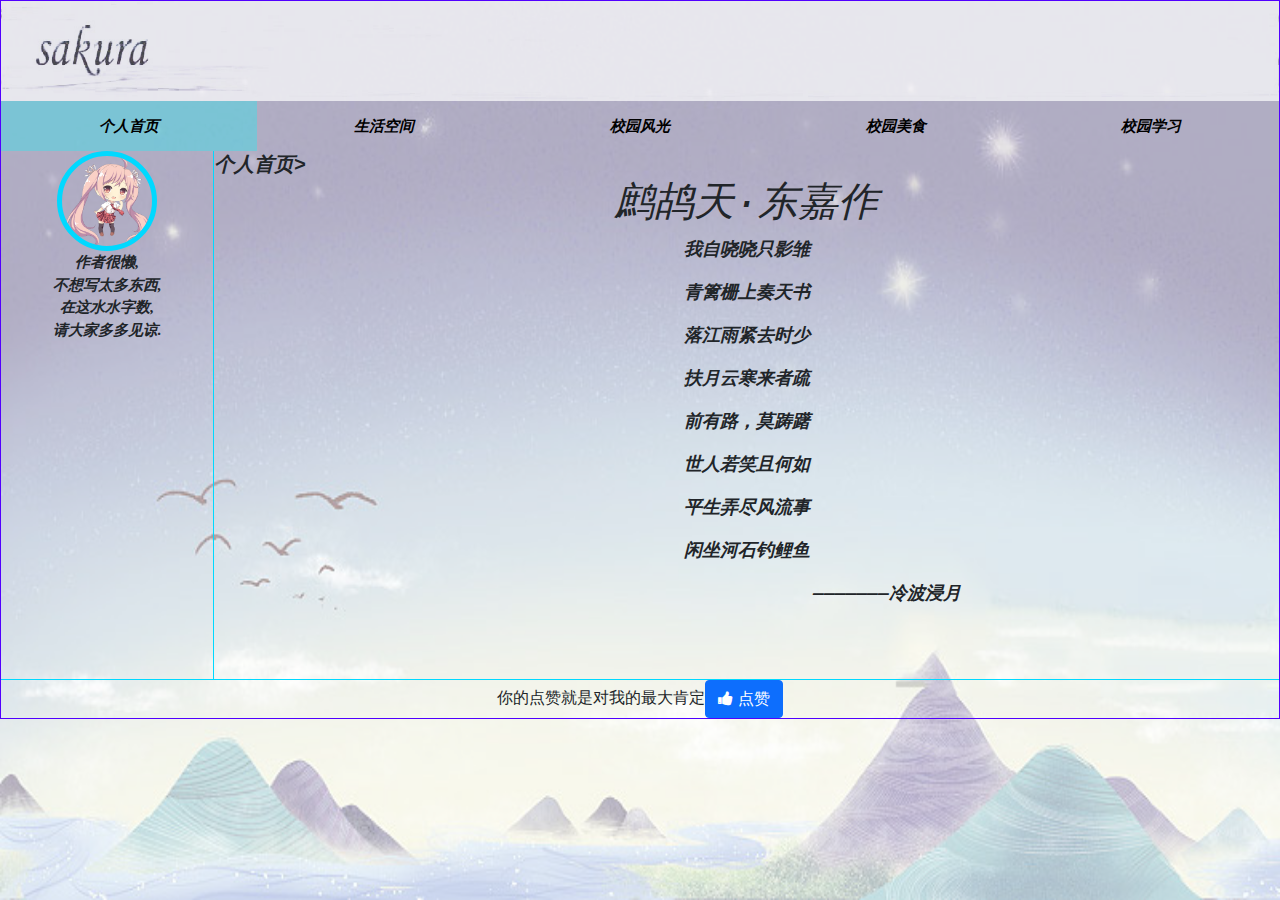
<file: index.html>
<!DOCTYPE html>
<html lang="en">
  <head>
    <meta charset="UTF-8" />
    <meta http-equiv="X-UA-Compatible" content="IE=edge" />
    <meta name="viewport" content="width=device-width, initial-scale=1.0" />
    <link rel="stylesheet" href="css/bootstrap.min.css" />
    <link
      rel="stylesheet"
      href="css/font-awesome-4.7.0/css/font-awesome.min.css"
    />
    <link rel="stylesheet" href="css/style-index.css" />
    <script src="js/jquery.min.js"></script>
    <script src="js/index-js.js"></script>
    <title>webpages</title>
  </head>

  <body>
    <div class="background"></div>
    <div id="container">
      <div id="header">
        <img src="images/header.jpg" id="header-img" alt="logo" />
      </div>
      <div id="nav">
        <a href="#" id="first">个人首页</a>
        <a href="#" id="second">生活空间</a>
        <a href="#" id="third">校园风光</a>
        <a href="#" id="fourth">校园美食</a>
        <a href="#" id="fifth">校园学习</a>
      </div>
      <div id="main">
        <div class="left">
          <div class="top">
            <img src="images/logo.png" id="top-img" alt="" />
          </div>
          <div class="introduce">
            <span>作者很懒,</span>
            <span>不想写太多东西,</span>
            <span>在这水水字数,</span>
            <span>请大家多多见谅.</span>
          </div>
        </div>
        <div class="right">
          <section id="one">
            <div class="first">
              <div class="head">个人首页></div>
              <div class="mid">
                <div class="text">
                  <h1>鹧鸪天·东嘉作</h1>
                  <p>我自哓哓只影雏</p>
                  <p>青篱栅上奏天书</p>
                  <p>落江雨紧去时少</p>
                  <p>扶月云寒来者疏</p>
                  <p>前有路，莫踌躇</p>
                  <p>世人若笑且何如</p>
                  <p>平生弄尽风流事</p>
                  <p>闲坐河石钓鲤鱼</p>
                  <p id="author">&nbsp———————冷波浸月</p>
                </div>
              </div>
            </div>
          </section>
          <section id="two">
            <div class="second">
              <div class="head">生活空间></div>
              <div class="mid">
                <div id="box1">
                  <ul class="z">
                    <li class="t"></li>
                    <li class="t"></li>
                    <li class="t"></li>
                    <li class="t"></li>
                    <li class="t"></li>
                    <li class="t"></li>
                    <li class="t"></li>
                    <li class="t"></li>
                    <li class="t"></li>
                  </ul>
                </div>
                <iframe
                  src="./html/index1.html"
                  frameborder="0"
                  scrolling="no"
                  width="100%"
                  height="500px"
                ></iframe>
              </div>
            </div>
          </section>
          <section id="three">
            <div class="third">
              <div class="head">校园风光></div>
              <div class="mid">
                <iframe
                  src="./html/index2.html"
                  frameborder="0"
                  scrolling="no"
                  width="100%"
                  height="500px"
                ></iframe>
              </div>
            </div>
          </section>
          <section id="four">
            <div class="fourth">
              <div class="head">校园美食></div>
              <div class="mid">
                <iframe
                  src="./html/index3.html"
                  frameborder="0"
                  width="100%"
                  height="500px"
                ></iframe>
              </div>
            </div>
          </section>
          <section id="five">
            <div class="fifth">
              <div class="head">校园学风></div>
              <div class="mid">
                <iframe
                  src="html/index4.html"
                  frameborder="0"
                  scrolling="no"
                  width="100%"
                  height="500px"
                ></iframe>
              </div>
            </div>
          </section>
        </div>
      </div>
      <div id="footer">
        <span
          >你的点赞就是对我的最大肯定<button id="btn" class="btn btn-primary">
            <i class="fa fa-thumbs-up"></i> 点赞
          </button>
        </span>
      </div>
    </div>
  </body>
</html>
</file>
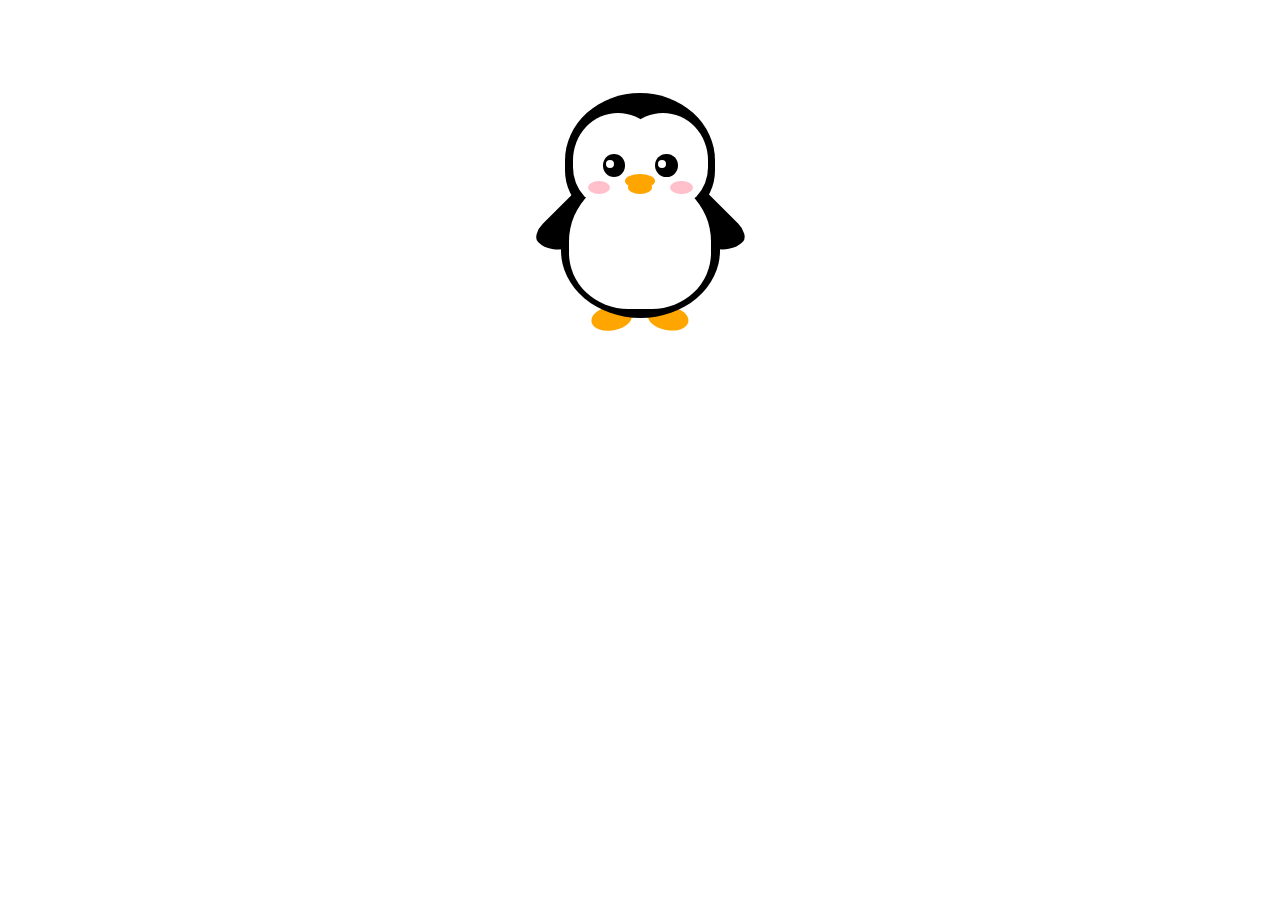
<file: html/index1.html>
<!doctype html>
<html>

<head>
    <style>
        .penguin {
            --penguin-skin: gray;
            position: relative;
            margin: auto;
            display: block;
            margin-top: 5%;
            width: 300px;
            height: 300px;
        }

        .penguin-top {
            top: 10%;
            left: 25%;
            background: black;
            width: 50%;
            height: 45%;
            border-radius: 70% 70% 60% 60%;
        }

        .penguin-bottom {
            top: 40%;
            left: 23.5%;
            background: black;
            width: 53%;
            height: 45%;
            border-radius: 70% 70% 100% 100%;
        }

        .right-hand {
            top: 0%;
            left: -5%;
            background: black;
            width: 30%;
            height: 60%;
            border-radius: 30% 30% 120% 30%;
            transform: rotate(45deg);
            z-index: -1;
        }

        .left-hand {
            top: 0%;
            left: 75%;
            background: black;
            width: 30%;
            height: 60%;
            border-radius: 30% 30% 30% 120%;
            transform: rotate(-45deg);
            z-index: -1;
        }

        .right-cheek {
            top: 15%;
            left: 35%;
            background: white;
            width: 60%;
            height: 70%;
            border-radius: 70% 70% 60% 60%;
        }

        .left-cheek {
            top: 15%;
            left: 5%;
            background: white;
            width: 60%;
            height: 70%;
            border-radius: 70% 70% 60% 60%;
        }

        .belly {
            top: 60%;
            left: 2.5%;
            background: white;
            width: 95%;
            height: 100%;
            border-radius: 120% 120% 100% 100%;
        }

        .right-feet {
            top: 85%;
            left: 60%;
            background: orange;
            width: 15%;
            height: 30%;
            border-radius: 50% 50% 50% 50%;
            transform: rotate(-80deg);
            z-index: -2222;
        }

        .left-feet {
            top: 85%;
            left: 25%;
            background: orange;
            width: 15%;
            height: 30%;
            border-radius: 50% 50% 50% 50%;
            transform: rotate(80deg);
            z-index: -2222;
        }

        .right-eye {
            top: 45%;
            left: 60%;
            background: black;
            width: 15%;
            height: 17%;
            border-radius: 50%;
        }

        .left-eye {
            top: 45%;
            left: 25%;
            background: black;
            width: 15%;
            height: 17%;
            border-radius: 50%;
        }

        .sparkle {
            top: 25%;
            left: 15%;
            background: white;
            width: 35%;
            height: 35%;
            border-radius: 50%;
        }

        .blush-right {
            top: 65%;
            left: 15%;
            background: pink;
            width: 15%;
            height: 10%;
            border-radius: 50%;
        }

        .blush-left {
            top: 65%;
            left: 70%;
            background: pink;
            width: 15%;
            height: 10%;
            border-radius: 50%;
        }

        .beak-top {
            top: 60%;
            left: 40%;
            background: orange;
            width: 20%;
            height: 10%;
            border-radius: 50%;
        }

        .beak-bottom {
            top: 65%;
            left: 42%;
            background: orange;
            width: 16%;
            height: 10%;
            border-radius: 50%;
        }

        body {
            background-color: rgba(0, 255, 251, 0);
        }

        .penguin * {
            position: absolute;
        }
    </style>
</head>

<body>
    <div class="penguin">
        <div class="penguin-bottom">
            <div class="right-hand"></div>
            <div class="left-hand"></div>
            <div class="right-feet"></div>
            <div class="left-feet"></div>
        </div>
        <div class="penguin-top">
            <div class="right-cheek"></div>
            <div class="left-cheek"></div>
            <div class="belly"></div>
            <div class="right-eye">
                <div class="sparkle"></div>
            </div>
            <div class="left-eye">
                <div class="sparkle"></div>
            </div>
            <div class="blush-right"></div>
            <div class="blush-left"></div>
            <div class="beak-top"></div>
            <div class="beak-bottom"></div>
        </div>
    </div>
</body>

</html>
</file>
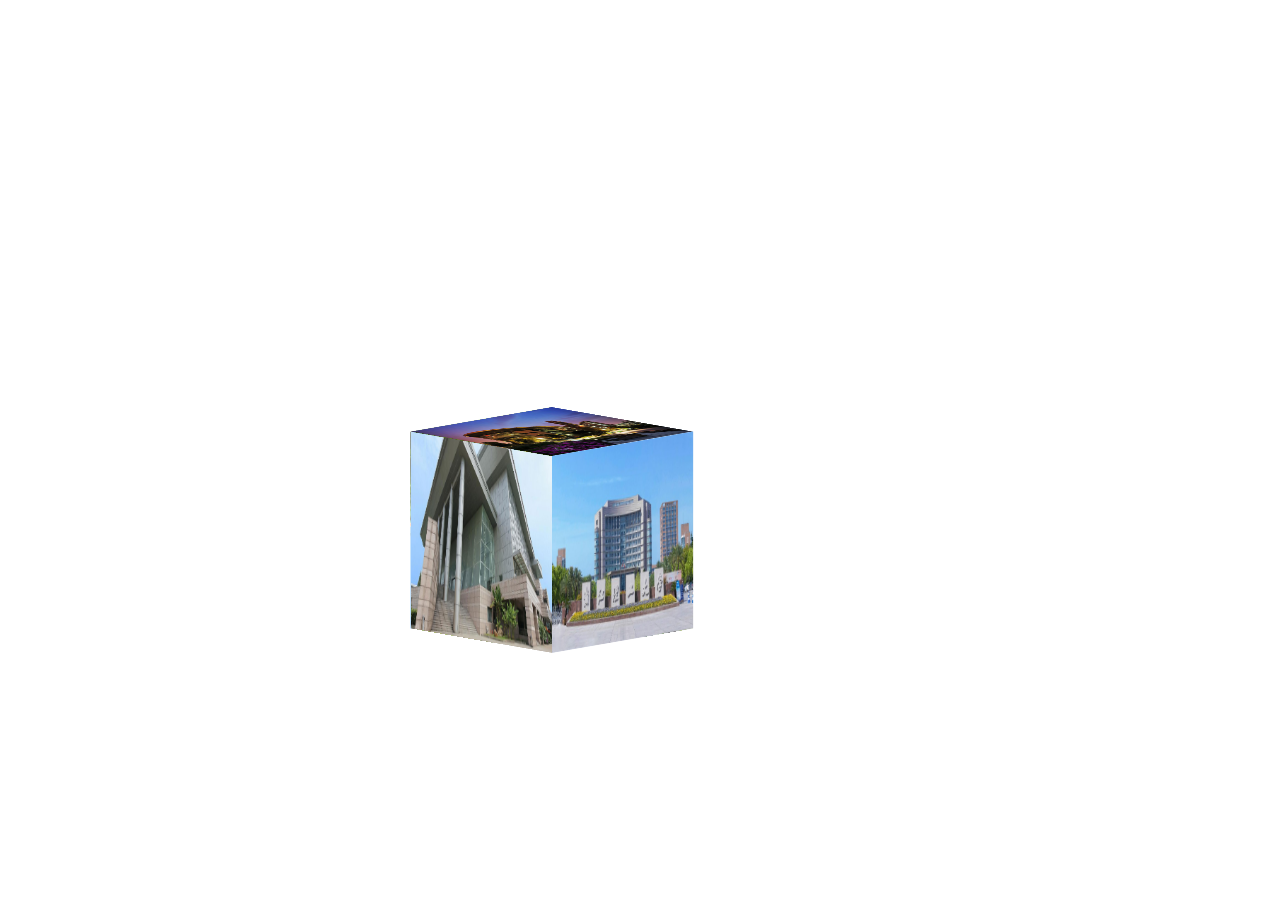
<file: html/index2.html>
<!doctype html>
<html lang="en">

<head>
    <meta charset="UTF-8">
    <meta name="viewport" content="width=device-width, initial-scale=1.0">
    <meta http-equiv='X-UA-Compatible' content='IE=edge'>
    <title>document</title>
    <script src="../js/jquery.min.js"></script>
    <link rel="stylesheet" href="../css/style-index2.css">
</head>

<body>
    <div class="main">
        <div class="cubeBox">
            <ul class="cube">
                <li class="x"><img src="../images/index2-img/index2-1.jpg"></li>
                <li class="x"><img src="../images/index2-img/index2-2.jpg"></li>
                <li class="x"><img src="../images/index2-img/index2-3.jpg"></li>
                <li class="x"><img src="../images/index2-img/index2-4.jpg"></li>
                <li class="x"><img src="../images/index2-img/index2-5.jpg"></li>
                <li class="x"><img src="../images/index2-img/index2-6.jpg"></li>
            </ul>
            <ul class="cube bigCube">
                <li class="x"><img src="../images/index2-img/index2-1.jpg"></li>
                <li class="x"><img src="../images/index2-img/index2-2.jpg"></li>
                <li class="x"><img src="../images/index2-img/index2-3.jpg"></li>
                <li class="x"><img src="../images/index2-img/index2-4.jpg"></li>
                <li class="x"><img src="../images/index2-img/index2-5.jpg"></li>
                <li class="x"><img src="../images/index2-img/index2-6.jpg"></li>
            </ul>
        </div>
    </div>
</body>

</html>
</file>
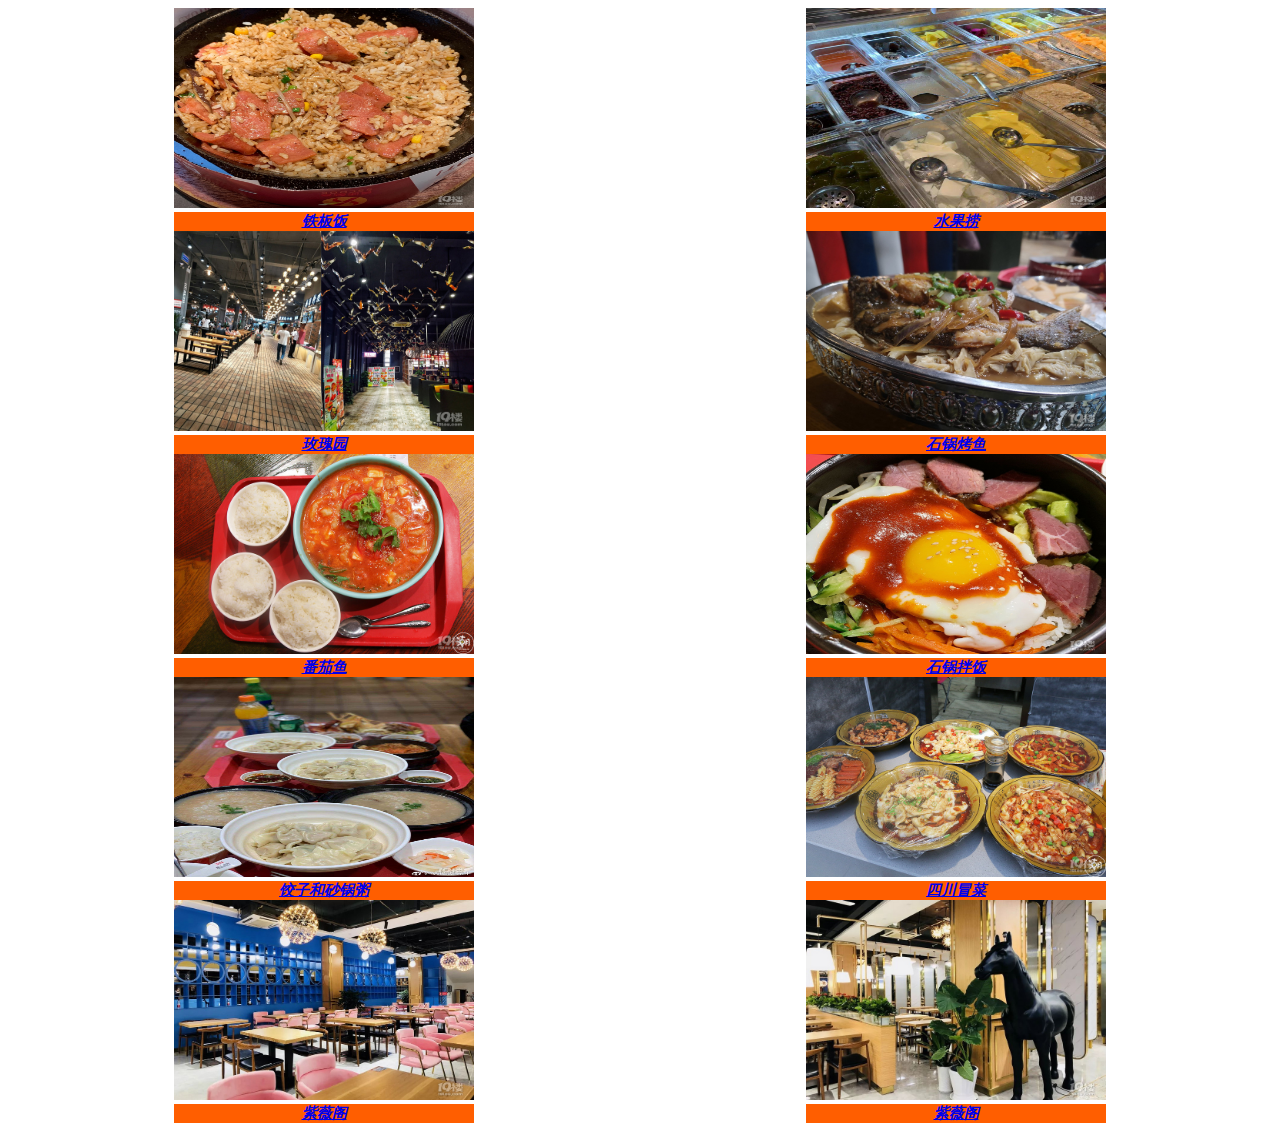
<file: html/index3.html>
<!DOCTYPE html>
<html lang="en">

<head>
    <link rel="stylesheet" href="../css/style-index3.css">
</head>

<body>
    <section id="main">
        <div class="product">
            <div class="img">
                <img src="../images/index3-img/index3-1.jpg" alt="">
            </div>
            <div class="xname">
                <a href="#">铁板饭</a>
            </div>
        </div>
        <div class="product">
            <div class="img">
                <img src="../images/index3-img/index3-2.jpg" alt="">
            </div>
            <div class="xname">
                <a href="#">水果捞</a>
            </div>
        </div>
        <div class="product">
            <div class="img">
                <img src="../images/index3-img/index3-3.jpg" alt="">
            </div>
            <div class="xname">
                <a href="#">玫瑰园</a>
            </div>
        </div>
        <div class="product">
            <div class="img">
                <img src="../images/index3-img/index3-4.jpg" alt="">
            </div>
            <div class="xname">
                <a href="#">石锅烤鱼</a>
            </div>
        </div>
        <div class="product">
            <div class="img">
                <img src="../images/index3-img/index3-5.jpg" alt="">
            </div>
            <div class="xname">
                <a href="#">番茄鱼</a>
            </div>
        </div>
        <div class="product">
            <div class="img">
                <img src="../images/index3-img/index3-6.jpg" alt="">
            </div>
            <div class="xname">
                <a href="#">石锅拌饭</a>
            </div>
        </div>
        <div class="product">
            <div class="img">
                <img src="../images/index3-img/index3-7.jpg" alt="">
            </div>
            <div class="xname">
                <a href="#">饺子和砂锅粥</a>
            </div>
        </div>
        <div class="product">
            <div class="img">
                <img src="../images/index3-img/index3-8.jpg" alt="">
            </div>
            <div class="xname">
                <a href="#">四川冒菜</a>
            </div>
        </div>
        <div class="product">
            <div class="img">
                <img src="../images/index3-img/index3-9.jpg" alt="">
            </div>
            <div class="xname">
                <a href="#">紫薇阁</a>
            </div>
        </div>
        <div class="product">
            <div class="img">
                <img src="../images/index3-img/index3-10.jpg" alt="">
            </div>
            <div class="xname">
                <a href="#">紫薇阁</a>
            </div>
        </div>
    </section>
</body>

</html>
</file>
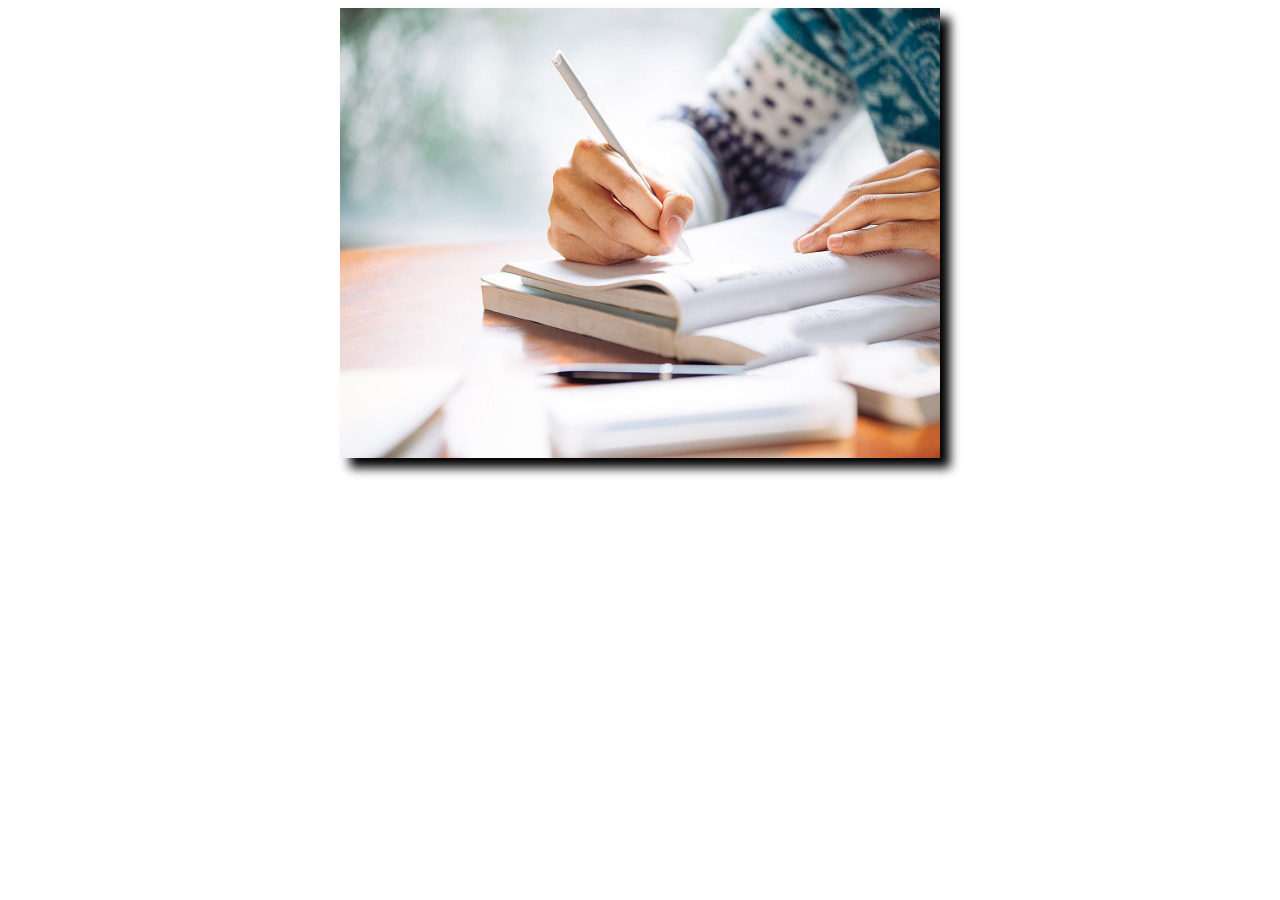
<file: html/index4.html>
<!DOCTYPE html>
<html lang="en">

<head>
    <link rel="stylesheet" href="../css/style-index4.css">
    <script src="../js/jquery.min.js"></script>
    <script src="../js/index4-js.js"></script>
</head>

<body>
    <div class="main">
        <img id="img" src="../images/index4-img/index4-1.jpg" alt="">
    </div>
</body>

</html>
</file>
<file: css/style-index.css>
* {
    margin: 0;
    padding: 0;
}

#container {
    border: 1px solid rgb(81, 0, 255);
}

#header-img {
    width: 100%;
    height: 100px;
    opacity: 0.7;
}

#nav {
    display: grid;
    grid-template-columns: 1fr 1fr 1fr 1fr 1fr;
    grid-template-rows: 50px;
    font-size: 15px;
    font-family: 'Franklin Gothic Medium', 'Arial Narrow', Arial, sans-serif;
    font-weight: bolder;
    font-style: italic;
    background-color: rgba(255, 255, 255, 0);
    line-height: 50px;
    text-align: center;
}

#nav a {
    display: block;
    color: black;
}

a {
    text-decoration: none;
}

a:hover {
    color: red;
    background-color: rgb(0, 251, 255, 0.3);
}

#footer {
    text-align: center;
}

.top {
    display: flex;
    justify-content: center;
    align-items: center;
}

#top-img {
    height: 100px;
    width: 100px;
    border: 5px solid rgb(0, 217, 255);
    border-radius: 50%;
}

.introduce {
    display: grid;
    grid-template-columns: 120px;
    grid-template-rows: 1fr 1fr 1fr 1fr 15fr;
    justify-content: center;
    text-align: center;
    font-size: 15px;
    font-family: 'Lucida Sans', 'Lucida Sans Regular', 'Lucida Grande', 'Lucida Sans Unicode', 'Geneva', 'Verdana', 'sans-serif';
    font-weight: bolder;
    font-style: italic;
}


#main {
    display: grid;
    grid-template-columns: 1fr 5fr;
}


.focus {
    background-color: rgba(0, 251, 255, 0.3);
}

.head {
    font-size: 20px;
    font-family: 'Courier New', Courier, monospace;
    font-weight: bolder;
    font-style: italic;
}

.mid {
    text-align: center;
}

.text {
    font-size: 18px;
    font-weight: bolder;
    font-family: 'Courier New', Courier, monospace;
    font-style: italic;
}

.left {
    border-right: 1px solid rgb(0, 217, 255);
}

#main {
    border-bottom: 1px solid rgb(0, 217, 255);
}

#author {
    text-indent: 15em;
}

.background {
    z-index: -999;
    bottom: 0;
    filter: alpha(opacity=50);
    opacity: 0.5;
    position: absolute;
    top: 0;
    left: 0;
    right: 0;
    background: url("../images/background.jpg");
    background-size: 100% 100%;
}

#box1 {
    display: flex;
    justify-content: center;
    align-items: center;
    height: 100%;
    list-style: none;
    position: absolute;
    margin-left: 470px;
    z-index: -100;
}

.z {
    height: 200px;
}

.t {
    float: left;
    width: 20px;
    height: 20px;
    border-radius: 20px;
    margin-right: 10px;
    background-color: rgba(0, 225, 255, 0.5);
}

.t:nth-child(1) {
    background-color: #f62e74;
    animation: love1 4s infinite;
}

.t:nth-child(2) {
    background-color: #2ef63f;
    animation: love2 4s infinite;
    animation-delay: 0.15s;
}

.t:nth-child(3) {
    background-color: #e2f62e;
    animation: love3 4s infinite;
    animation-delay: 0.30s;
}

.t:nth-child(4) {
    background-color: #4e0f4e;
    animation: love4 4s infinite;
    animation-delay: 0.45s;
}

.t:nth-child(5) {
    background-color: #77cadf;
    animation: love5 4s infinite;
    animation-delay: 0.60s;
}

.t:nth-child(6) {
    background-color: #e2c0e2;
    animation: love4 4s infinite;
    animation-delay: 0.75s;
}

.t:nth-child(7) {
    background-color: #a83609a1;
    animation: love3 4s infinite;
    animation-delay: 0.90s;
}

.t:nth-child(8) {
    background-color: #750963;
    animation: love2 4s infinite;
    animation-delay: 1.05s;
}

.t:nth-child(9) {
    background-color: #e70f0f;
    animation: love1 4s infinite;
    animation-delay: 1.20s;
}

@keyframes love1 {

    30%,
    50% {
        height: 60px;
        transform: translateY(-30px);
    }

    75%,
    100% {
        height: 20px;
        transform: translateY(0);
    }
}

@keyframes love2 {

    30%,
    50% {
        height: 125px;
        transform: translateY(-62.5px);
    }

    75%,
    100% {
        height: 20px;
        transform: translateY(0);
    }
}

@keyframes love3 {

    30%,
    50% {
        height: 160px;
        transform: translateY(-75px);
    }

    75%,
    100% {
        height: 20px;
        transform: translateY(0);
    }
}

@keyframes love4 {

    30%,
    50% {
        height: 180px;
        transform: translateY(-60px);
    }

    75%,
    100% {
        height: 20px;
        transform: translateY(0);
    }
}

@keyframes love5 {

    30%,
    50% {
        height: 190px;
        transform: translateY(-45px);
    }

    75%,
    100% {
        height: 20px;
        transform: translateY(0);
    }
}
</file>
<file: css/style-index2.css>
* {
    margin: 0;
    padding: 0;
}

li {
    list-style: none;
}

html,
body {
    width: 100%;
    height: 100%;
    overflow: hidden;
}

.main {
    width: 100%;
    height: 100%;
    perspective: 1000;
}

.cubeBox {
    width: 200px;
    height: 200px;
    position: absolute;
    top: 70%;
    left: 40%;
    margin: -100px 0 0 -100px;
    transform-style: preserve-3d;
}

.cube {
    width: 100px;
    height: 100px;
    position: absolute;
    top: 0%;
    left: 70%;
    margin: -50px 0 0 -50px;
    transform-style: preserve-3d;
    transform: rotateX(-10deg) rotateY(45deg);
    animation: move 4s linear infinite;
}

.cube .x {
    width: 100%;
    height: 100%;
    position: absolute;
    top: 0;
    left: 0;
    transition: all 1s ease;
}

.cube .x img {
    width: 100%;
    height: 100%;
}

.cube .x:nth-child(1) {
    transform: rotateX(0deg) translateZ(50px);
}

.cube .x:nth-child(2) {
    transform: rotateX(180deg) translateZ(50px);
}

.cube .x:nth-child(3) {
    transform: rotateX(-90deg) translateZ(50px);
}

.cube .x:nth-child(4) {
    transform: rotateX(90deg) translateZ(50px);
}

.cube .x:nth-child(5) {
    transform: rotateY(-90deg) translateZ(50px);
}

.cube .x:nth-child(6) {
    transform: rotateY(90deg) translateZ(50px);
}

.bigCube {
    width: 200px;
    height: 200px;
    margin: -100px 0 0 -100px;
}

.bigCube .x:nth-child(1) {
    transform: rotateX(0deg) translateZ(100px);
}

.bigCube .x:nth-child(2) {
    transform: rotateX(180deg) translateZ(100px);
}

.bigCube .x:nth-child(3) {
    transform: rotateX(-90deg) translateZ(100px);
}

.bigCube .x:nth-child(4) {
    transform: rotateX(90deg) translateZ(100px);
}

.bigCube .x:nth-child(5) {
    transform: rotateY(-90deg) translateZ(100px);
}

.bigCube .x:nth-child(6) {
    transform: rotateY(90deg) translateZ(100px);
}

@keyframes move {
    0% {
        transform: rotateX(-13deg) rotateY(0deg);
    }

    0% {
        transform: rotateX(-13deg) rotateY(360deg);
    }
}

.cubeBox:hover .bigCube li:nth-child(1) {
    transform: rotateX(0deg) translateZ(200px);
}

.cubeBox:hover .bigCube li:nth-child(2) {
    transform: rotateX(180deg) translateZ(200px);
}

.cubeBox:hover .bigCube li:nth-child(3) {
    transform: rotateX(-90deg) translateZ(200px);
}

.cubeBox:hover .bigCube li:nth-child(4) {
    transform: rotateX(90deg) translateZ(200px);
}

.cubeBox:hover .bigCube li:nth-child(5) {
    transform: rotateY(-90deg) translateZ(200px);
}

.cubeBox:hover .bigCube li:nth-child(6) {
    transform: rotateY(90deg) translateZ(200px);
}
</file>
<file: css/style-index3.css>
#main {
    display: grid;
    grid-template-rows: 1fr 1fr 1fr 1fr 1fr;
    grid-template-columns: 1fr 1fr;
    text-align: center;
}

img {
    width: 300px;
    height: 200px;
}

.xname {
    font-size: 15px;
    font-family: 'Courier New', Courier, monospace;
    font-weight: bolder;
    font-style: italic;
    text-align: center;
}

.xname a {
    display: block;
    margin: 0 auto;
    width: 300px;
    background-color: rgb(255, 94, 0);
}
</file>
<file: css/style-index4.css>
.main img {
    width: 600px;
    height: 450px;
}

.main {
    width: 600px;
    height: 450px;
    margin: 0 auto;
    box-shadow: 10px 10px 10px black;
}
</file>
